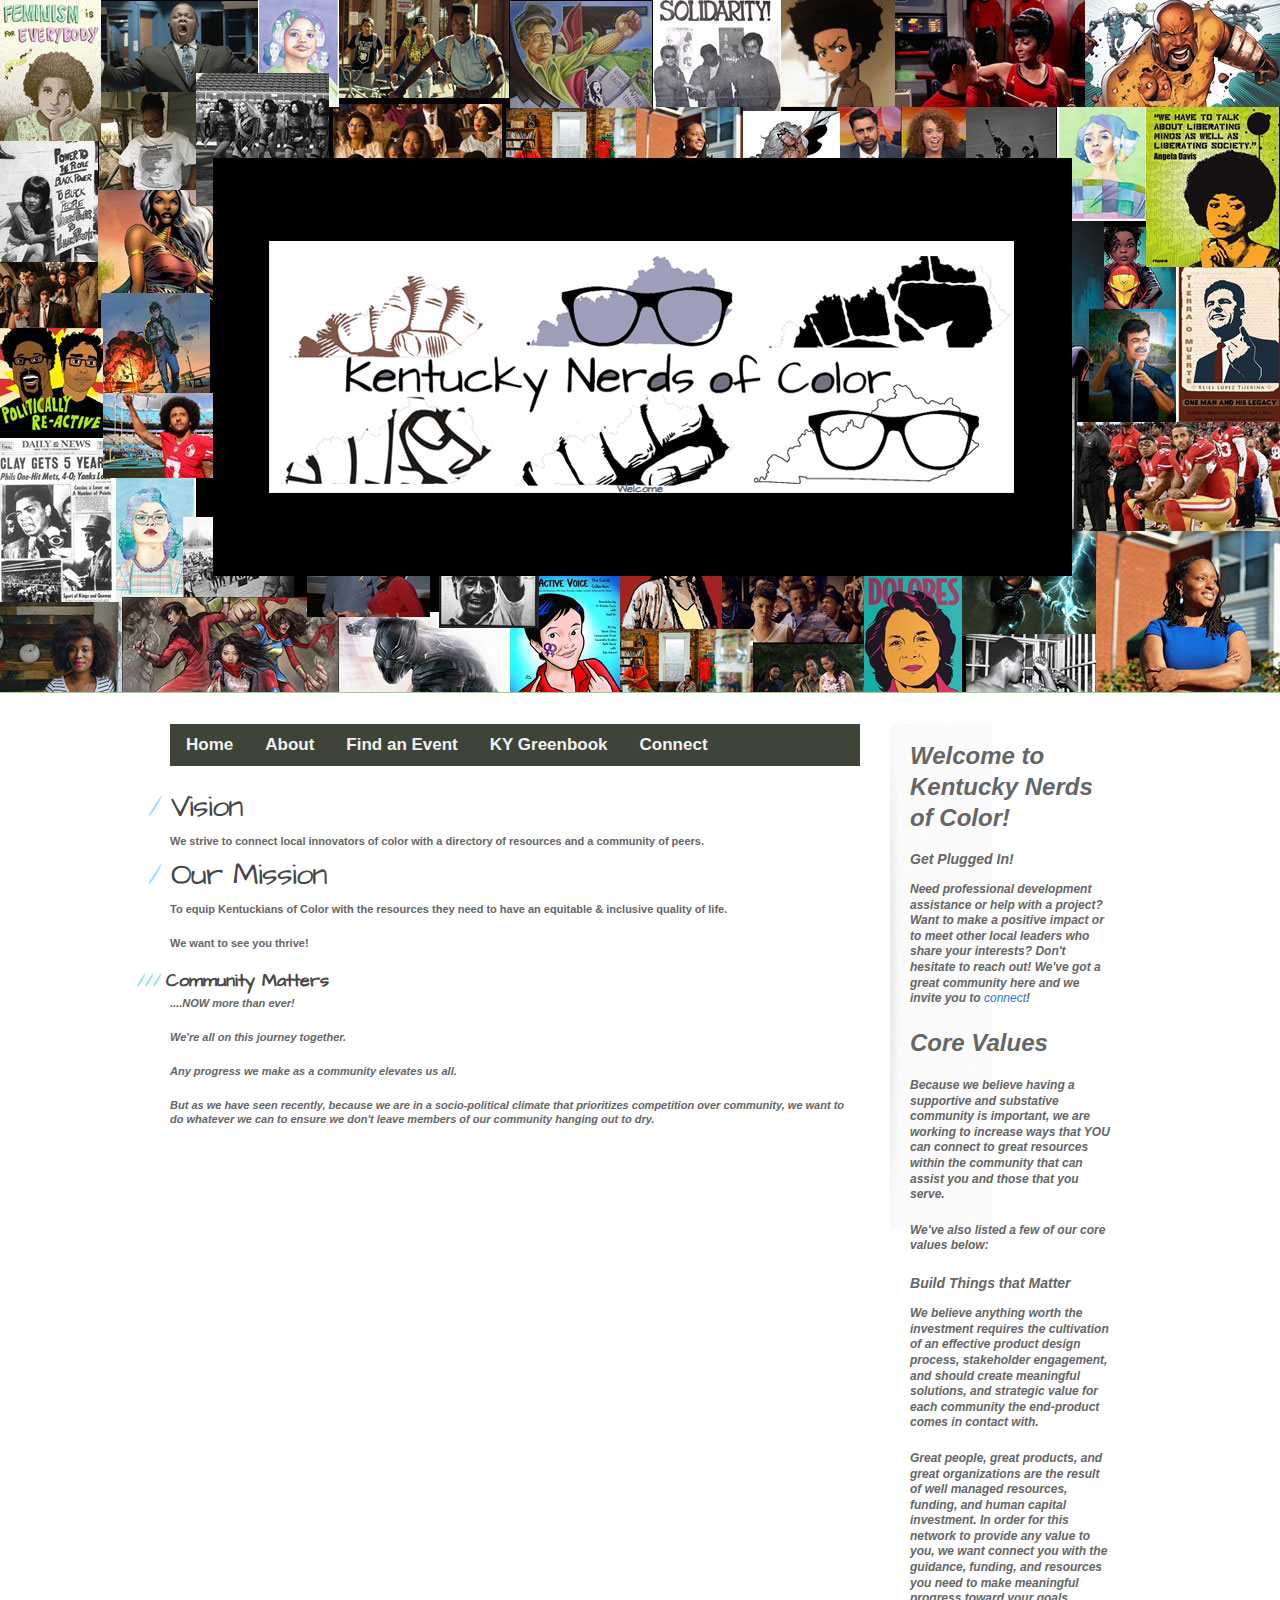
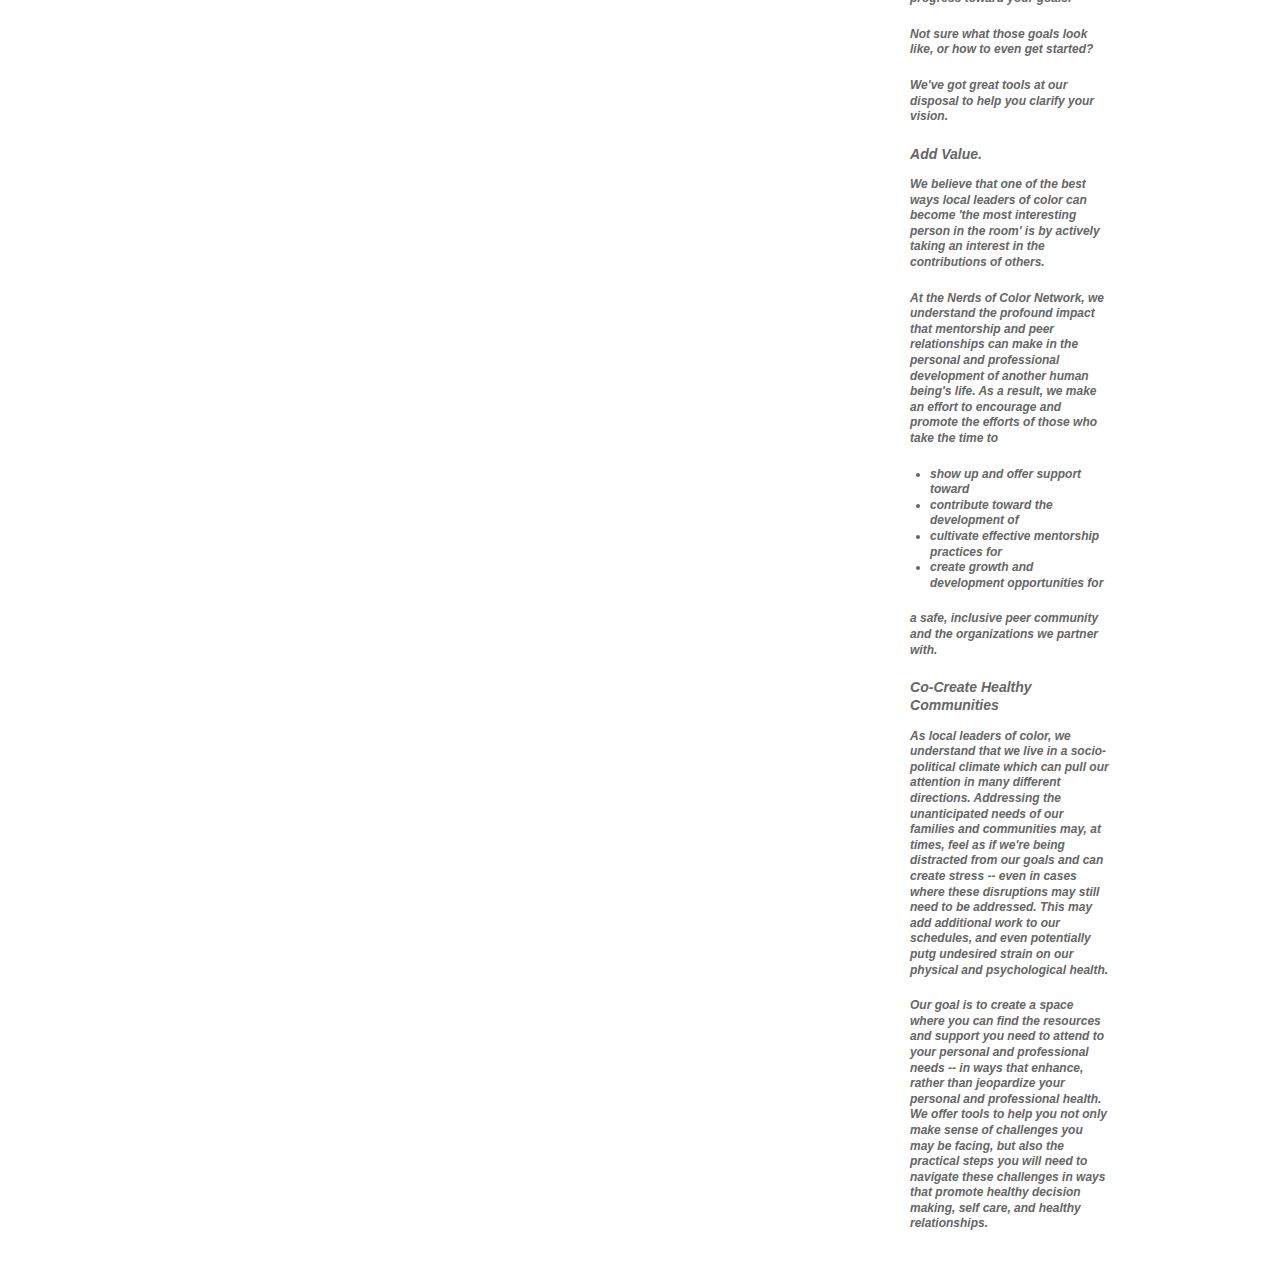
<file: about.html>
<!DOCTYPE html>
<html>
  <head>
	  <!–– Kitchen Sink Attributes ––>
    <meta charset='utf-8'>
    <meta http-equiv="X-UA-Compatible" content="chrome=1">
    <meta name="viewport" content="width=device-width, initial-scale=1, maximum-scale=1">
    <link href='https://fonts.googleapis.com/css?family=Architects+Daughter' rel='stylesheet' type='text/css'>
    <link rel="stylesheet" type="text/css" href="stylesheets/stylesheet.css" media="screen">
    <link rel="stylesheet" type="text/css" href="stylesheets/github-light.css" media="screen">
    <link rel="stylesheet" type="text/css" href="stylesheets/print.css" media="print">
	 
    <!--[if lt IE 9]>
    <script src="//html5shiv.googlecode.com/svn/trunk/html5.js"></script>
    <![endif]-->

    <title>Knoc.GitHub.io by lesliemo</title>
	  
	  <!–– Link to Map CSS ––>
	  <link rel="stylesheet" type="text/css" href="stylesheets/googlemap-js.css" media="all">
	    <style>
		  header {
			  background-image: url('images/knoc_it_tome.jpg');
		  }
		  	  </style>

  </head>
				<!–– Body wrapper ––>
  <body>
   <!–– Banner Display ––>
		  <header>
      <div id="inner">
                <div id="logo_wrap">
	      <!–– KNOC Logo (positioned above nav) ––>
			<center>
				<p>&nbsp;</p><p>&nbsp;</p><p>&nbsp;</p><p>&nbsp;</p>
				<p>&nbsp;</p><p>&nbsp;</p><p>&nbsp;</p><p>&nbsp;</p>
				
	<p>&nbsp;</p><p>&nbsp;</p><p>&nbsp;</p><p>&nbsp;</p>
				<p>&nbsp;</p>
				<p>Welcome</p><center>
	     <p>&nbsp;</p><p>&nbsp;</p><p>&nbsp;</p><p>&nbsp;</p>
				       </div>
				</div>
    </header>

    <div id="content-wrapper">
      <div class="inner clearfix">
        <section id="main-content">
		
          		
 		<!–– Insert Nav ––>
 <nav>
			<ul class="topnav" id="myTopnav">
<li><a href="index.html">Home</a></li>
<li><a href="about.html">About</a></li>
<li><a href="events.html">Find an Event</a></li>
<li><a href="greenbook.html">KY Greenbook</a></li>
<li><a href="connect.html">Connect</a></li>				
<li class="icon">
    <a href="javascript:void(0);" onclick="myFunction()">&#9776;</a>
  </li>
</ul>
</nav>
		
		  &nbsp;
				
		<!–– Hero Post ––>
		<article>
			<p></p>
			<h1>Vision</h1>
			<p></p>
			<!–– Vision Statement ––>	
			 	 <p>We strive to connect local innovators of color with a directory of resources and a community of peers.</p>
		<p></p>
		</article>
			<article>
			<p></p>
              		
			<h1>Our Mission</h1>	
			<p></p>
			<!–– Mission Statement ––>	
			<p>To equip Kentuckians of Color with the resources they need to have an equitable & inclusive quality of life.</p>
			<p></p>
			<p><strong>We want to see you thrive!</strong></p>
		<p></p>
				<h3>Community Matters</h3>
				<em>....NOW more than ever!<em>
				<p></p>
				<p>We're all on this journey together.</p>
				<p></p>
				<p>Any progress we make as a community elevates us all.</p>
				<p></p>
				<p>But as we have seen recently, because we are in a socio-political climate that prioritizes competition over community, we want to do whatever we can to ensure we don't leave members of our community hanging out to dry.</p>
				<p></p>
				
				
			   	</article>
			
		
		
		
	      </section>
		

	       <!–– Side Nav Content ––>
      		  <aside id="sidebar">
         		 <h1>
				 <!–– Welcome ––>
				 <a id="welcome-to-kentucky-nerds-of-color" class="anchor" href="#welcome-to-kentucky-nerds-of-color" aria-hidden="true"><span aria-hidden="true" class="octicon octicon-link"></span></a>Welcome to Kentucky Nerds of Color!</h1>

				 <!–– CTA, call-to-action ––>	
			  
			  	<h3>
				<a id="get-plugged-in" class="anchor" href="#get-plugged-in" aria-hidden="true"><span aria-hidden="true" class="octicon octicon-link"></span></a>Get Plugged In!</h3>

				<p>Need professional development assistance or help with a project? Want to make a positive impact or to meet other local leaders who share your interests?  Don't hesitate to reach out! We've got a great community here and we invite you to <a href="https://www.facebook.com/KNOC.IT/?fref=ts">connect</a>!</p>
	
				 <!–– Insert Conversion Tool, sign up form ––>	
			  
			  <article>
				<p></p>
				<h1>Core Values</h1>
				<p></p>
				<p>Because we believe having a supportive and substative community is important, we are working to increase ways that YOU can connect to great resources within the community that can assist you and those that you serve.</p>
				<p></p>
				<p>We've also listed a few of our core values below:</p>
			  	<!–– Core Values ––>
				<p></p>
				<h3>
				<a id="build-things-that-matter" class="anchor" href="#build-things-that-matter" aria-hidden="true"><span aria-hidden="true" class="octicon octicon-link"></span></a>Build Things that Matter</h3>

				<p>We believe anything worth the investment requires the cultivation of an effective product design process, stakeholder engagement, and should create meaningful solutions, and strategic value for each community the end-product comes in contact with. </p>

				<p>Great people, great products, and great organizations are the result of well managed resources, funding, and human capital investment. In order for this network to provide any value to you, we want connect you with the guidance, funding, and resources you need to make meaningful progress toward your goals. </p>

				<p>Not sure what those goals look like, or how to even get started? </p>

				<p>We've got great tools at our disposal to help you clarify your vision.</p>

				<h3>
				<a id="add-value" class="anchor" href="#add-value" aria-hidden="true"><span aria-hidden="true" class="octicon octicon-link"></span></a>Add Value.</h3>

				<p>We believe that one of the best ways local leaders of color can become 'the most interesting person in the room' is by actively taking an interest in the contributions of others. </p>

				<p>At the Nerds of Color Network, we understand the profound impact that mentorship and peer relationships can make in the personal and professional development of another human being's life. As a result, we make an effort to encourage and promote the efforts of those who take the time to </p>

				<ul>
				<li>show up and offer support toward </li>
				<li>contribute toward the development of </li>
				<li>cultivate effective mentorship practices for</li>
				<li>create growth and development opportunities for</li>
				</ul>

				<p>a safe, inclusive peer community and the organizations we partner with.</p>

				<h3>
				<a id="co-create-healthy-communities" class="anchor" href="#co-create-healthy-communities" aria-hidden="true"><span aria-hidden="true" class="octicon octicon-link"></span></a>Co-Create Healthy Communities</h3>

				<p>As local leaders of color, we understand that we live in a socio-political climate which can pull our attention in many different directions. Addressing the unanticipated needs of our families and communities may, at times, feel as if we're being distracted from our goals and can create stress -- even in cases where these disruptions may still need to be addressed. This may add additional work to our schedules, and even potentially putg undesired strain on our physical and psychological health. </p>

				<p>Our goal is to create a space where you can find the resources and support you need to attend to your personal and professional needs -- in ways that enhance, rather than jeopardize your personal and professional health. We offer tools to help you not only make sense of challenges you may be facing, but also the practical steps you will need to navigate these challenges in ways that promote healthy decision making, self care, and healthy relationships.</p>

				 <!–– Insert Twitter Announcement Feed ––>	
              
		  
		</article>
			  
			  	</aside>
	       <!–– Closing sidebar divs ––>
			      </div>
			    </div>

  <!–– Closing HTML tags ––> 
  </body>
</html>
</file>
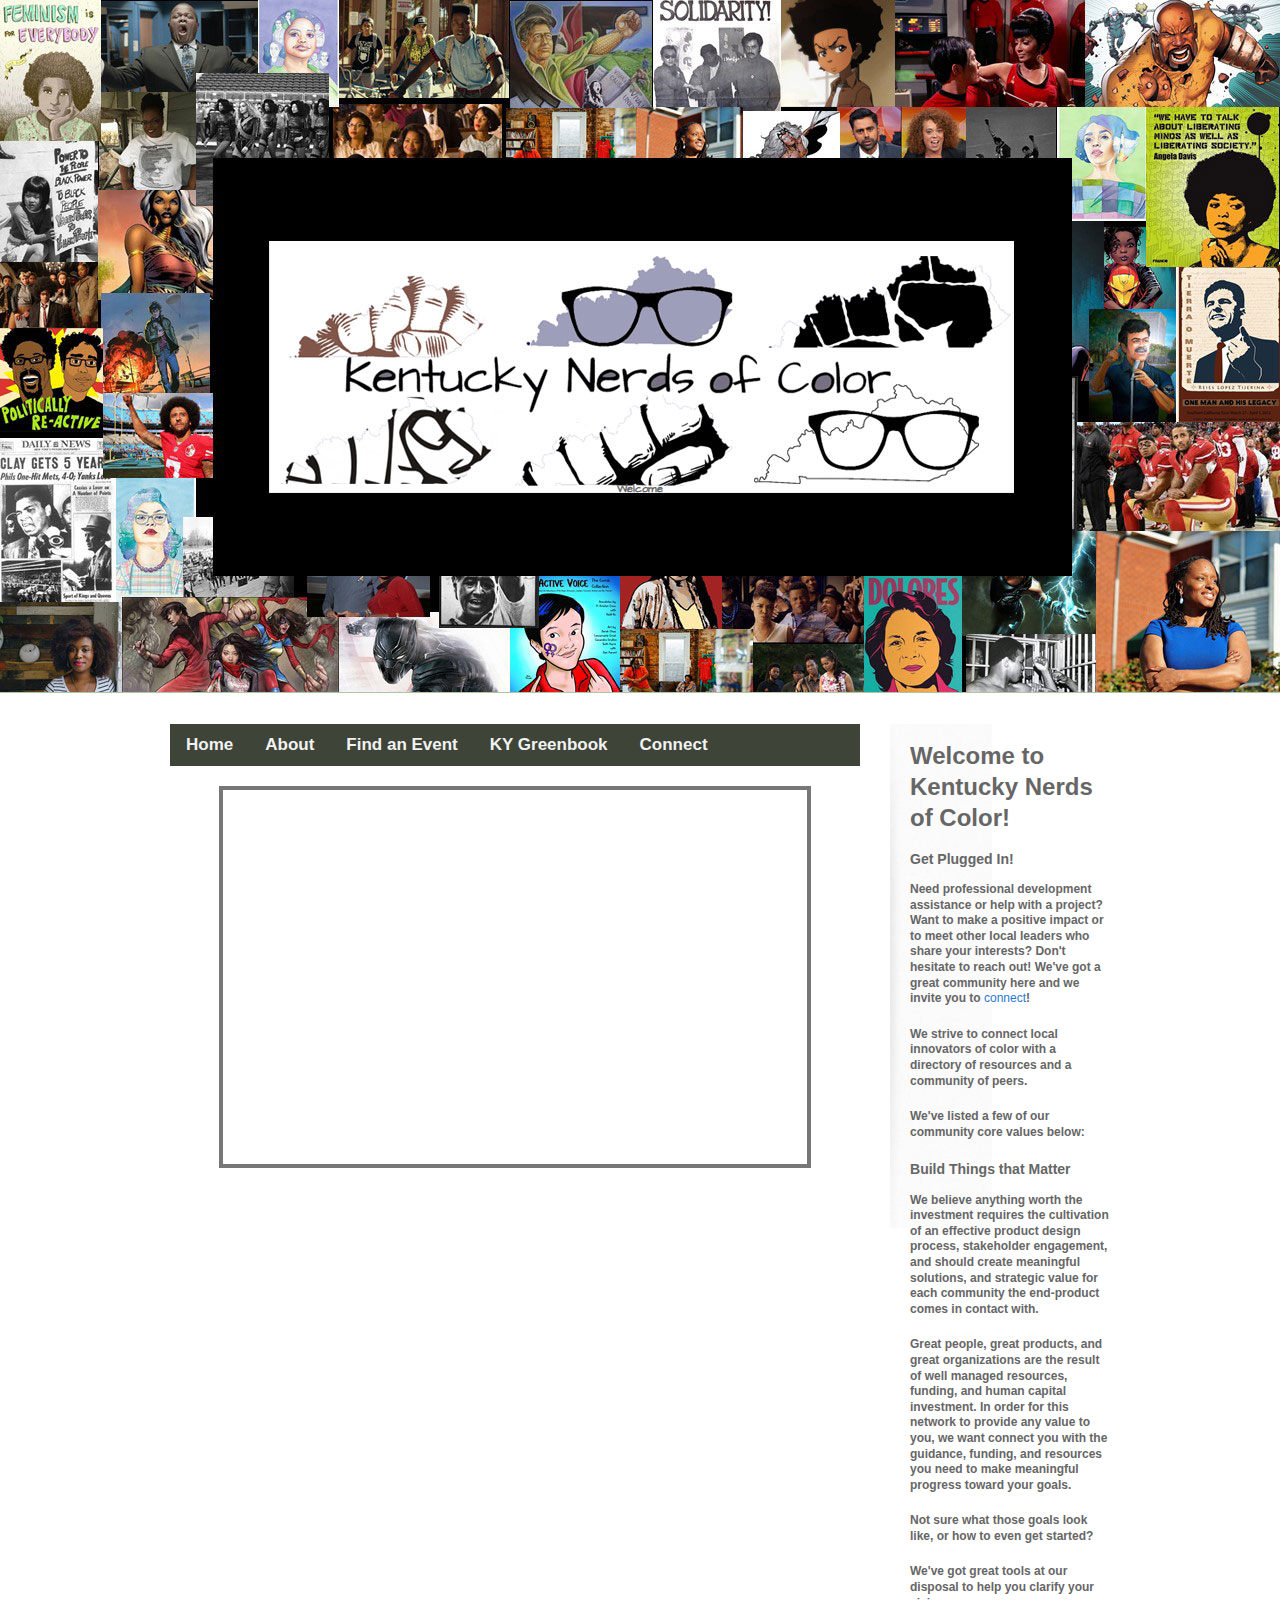
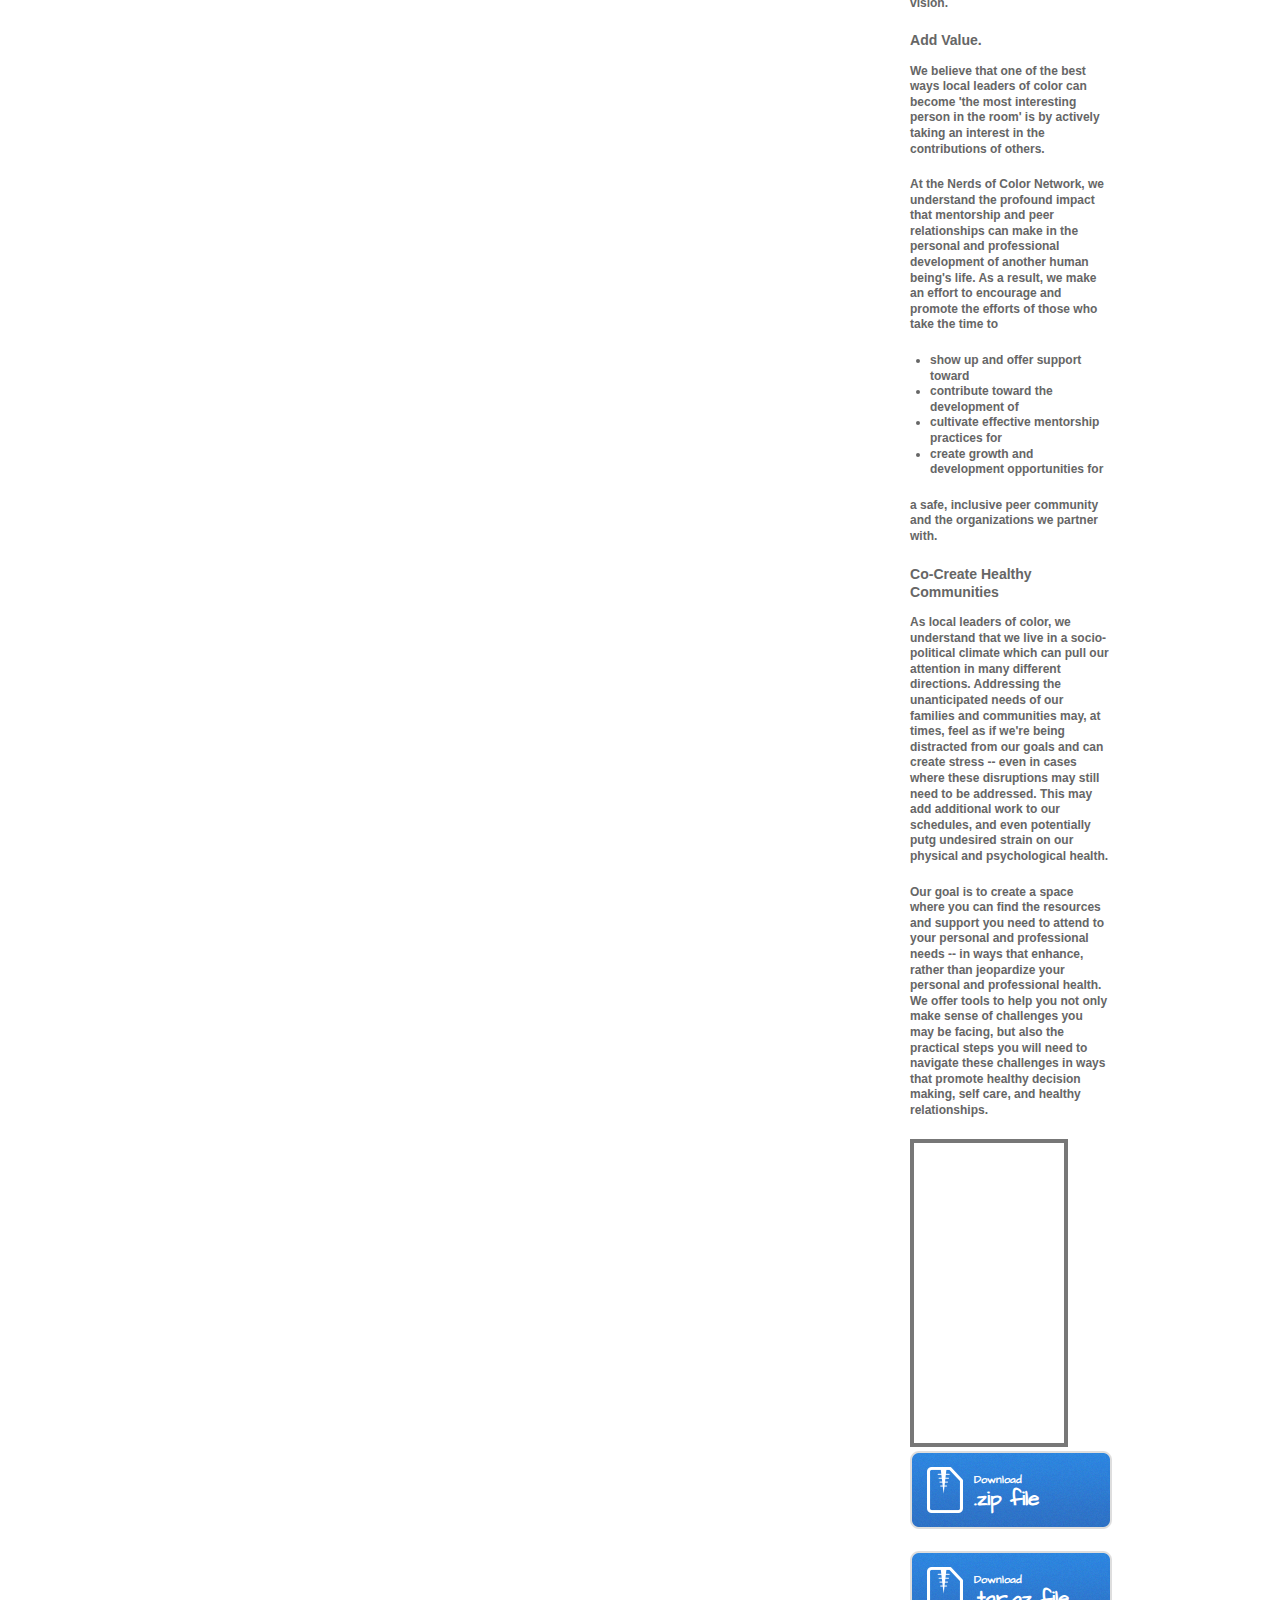
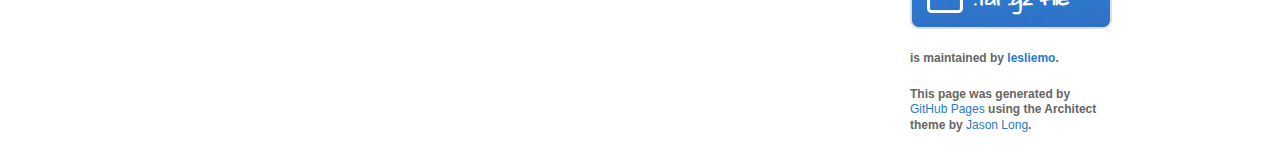
<file: events.html>
<!DOCTYPE html>
<html>
  <head>
	  <!–– Kitchen Sink Attributes ––>
    <meta charset='utf-8'>
    <meta http-equiv="X-UA-Compatible" content="chrome=1">
    <meta name="viewport" content="width=device-width, initial-scale=1, maximum-scale=1">
    <link href='https://fonts.googleapis.com/css?family=Architects+Daughter' rel='stylesheet' type='text/css'>
    <link rel="stylesheet" type="text/css" href="stylesheets/stylesheet.css" media="screen">
    <link rel="stylesheet" type="text/css" href="stylesheets/github-light.css" media="screen">
    <link rel="stylesheet" type="text/css" href="stylesheets/print.css" media="print">
	 
    <!--[if lt IE 9]>
    <script src="//html5shiv.googlecode.com/svn/trunk/html5.js"></script>
    <![endif]-->

    <title>Kentucky Nerds of Color</title>
	  
	  <!–– Link to Map CSS ––>
	  <link rel="stylesheet" type="text/css" href="stylesheets/googlemap-js.css" media="all">
	  
	    <style>
		  header {
			  background-image: url('images/knoc_it_tome.jpg');
		  }
		  	  </style>

  </head>
				<!–– Body wrapper ––>
  <body>
    <!–– Banner Display ––>
		  <header>
      <div id="inner">
                <div id="logo_wrap">
	      <!–– KNOC Logo (positioned above nav) ––>
			<center>
				<p>&nbsp;</p><p>&nbsp;</p><p>&nbsp;</p><p>&nbsp;</p>
				<p>&nbsp;</p><p>&nbsp;</p><p>&nbsp;</p><p>&nbsp;</p>
				
	<p>&nbsp;</p><p>&nbsp;</p><p>&nbsp;</p><p>&nbsp;</p>
				<p>&nbsp;</p>
				<p>Welcome</p><center>
	     <p>&nbsp;</p><p>&nbsp;</p><p>&nbsp;</p><p>&nbsp;</p>
				       </div>
				</div>
    </header>
    <div id="content-wrapper">
      <div class="inner clearfix">
        <section id="main-content">
		
          		
 		<!–– Insert Nav ––>
 <nav>
			<ul class="topnav" id="myTopnav">
<li><a href="index.html">Home</a></li>
<li><a href="about.html">About</a></li>
<li><a href="events.html">Find an Event</a></li>
<li><a href="greenbook.html">KY Greenbook</a></li>
<li><a href="connect.html">Connect</a></li>				
<li class="icon">
    <a href="javascript:void(0);" onclick="myFunction()">&#9776;</a>
  </li>
</ul>
</nav>
		
		<p></p>
		
		<!–– Hero Post ––>
	      	
		<article>
			
			<!–– Hero Post Header ––>
		  
             <p></p>
		</article>
		
		<!–– Insert calendar of events ––>
		<center>
			<iframe src="https://calendar.google.com/calendar/embed?width=300&amp;wkst=1&amp;bgcolor=%23ffffff&amp;src=kentuckynerdsofcolor%40gmail.com&amp;color=%23865A5A&amp;ctz=America%2FNew_York" style="border:solid 4px #777"  id="myCalendar" scrolling="no"></iframe>
		</center>
			<!–– Insert Post––>
        </section>

	       <!–– Side Nav Content ––>
      		  <aside id="sidebar">
         		 <h1>
				 <!–– Welcome ––>
				 <a id="welcome-to-kentucky-nerds-of-color" class="anchor" href="#welcome-to-kentucky-nerds-of-color" aria-hidden="true"><span aria-hidden="true" class="octicon octicon-link"></span></a>Welcome to Kentucky Nerds of Color!</h1>

				 <!–– CTA, call-to-action ––>	
			  
			  	<h3>
				<a id="get-plugged-in" class="anchor" href="#get-plugged-in" aria-hidden="true"><span aria-hidden="true" class="octicon octicon-link"></span></a>Get Plugged In!</h3>

				<p>Need professional development assistance or help with a project? Want to make a positive impact or to meet other local leaders who share your interests?  Don't hesitate to reach out! We've got a great community here and we invite you to <a href="https://www.facebook.com/KNOC.IT/?fref=ts">connect</a>!</p>
	
				 <!–– Insert Conversion Tool, sign up form ––>	
			  
			  	<!–– Vision Statement ––>	
			 	 <p>We strive to connect local innovators of color with a directory of resources and a community of peers.</p>

				<p>We've listed a few of our community core values below:</p>
			   	
			  	<!–– Core Values ––>

				<h3>
				<a id="build-things-that-matter" class="anchor" href="#build-things-that-matter" aria-hidden="true"><span aria-hidden="true" class="octicon octicon-link"></span></a>Build Things that Matter</h3>

				<p>We believe anything worth the investment requires the cultivation of an effective product design process, stakeholder engagement, and should create meaningful solutions, and strategic value for each community the end-product comes in contact with. </p>

				<p>Great people, great products, and great organizations are the result of well managed resources, funding, and human capital investment. In order for this network to provide any value to you, we want connect you with the guidance, funding, and resources you need to make meaningful progress toward your goals. </p>

				<p>Not sure what those goals look like, or how to even get started? </p>

				<p>We've got great tools at our disposal to help you clarify your vision.</p>

				<h3>
				<a id="add-value" class="anchor" href="#add-value" aria-hidden="true"><span aria-hidden="true" class="octicon octicon-link"></span></a>Add Value.</h3>

				<p>We believe that one of the best ways local leaders of color can become 'the most interesting person in the room' is by actively taking an interest in the contributions of others. </p>

				<p>At the Nerds of Color Network, we understand the profound impact that mentorship and peer relationships can make in the personal and professional development of another human being's life. As a result, we make an effort to encourage and promote the efforts of those who take the time to </p>

				<ul>
				<li>show up and offer support toward </li>
				<li>contribute toward the development of </li>
				<li>cultivate effective mentorship practices for</li>
				<li>create growth and development opportunities for</li>
				</ul>

				<p>a safe, inclusive peer community and the organizations we partner with.</p>

				<h3>
				<a id="co-create-healthy-communities" class="anchor" href="#co-create-healthy-communities" aria-hidden="true"><span aria-hidden="true" class="octicon octicon-link"></span></a>Co-Create Healthy Communities</h3>

				<p>As local leaders of color, we understand that we live in a socio-political climate which can pull our attention in many different directions. Addressing the unanticipated needs of our families and communities may, at times, feel as if we're being distracted from our goals and can create stress -- even in cases where these disruptions may still need to be addressed. This may add additional work to our schedules, and even potentially putg undesired strain on our physical and psychological health. </p>

				<p>Our goal is to create a space where you can find the resources and support you need to attend to your personal and professional needs -- in ways that enhance, rather than jeopardize your personal and professional health. We offer tools to help you not only make sense of challenges you may be facing, but also the practical steps you will need to navigate these challenges in ways that promote healthy decision making, self care, and healthy relationships.</p>

			 <iframe src="https://calendar.google.com/calendar/embed?height=300&amp;wkst=1&amp;bgcolor=%23ffffff&amp;src=kentuckynerdsofcolor%40gmail.com&amp;color=%23865A5A&amp;ctz=America%2FNew_York" style="border:solid 4px #777" width="150" height="300" frameborder="0" scrolling="no"></iframe>
			  <!–– Insert Twitter Announcement Feed ––>	
			  
			  
			  
				 <!–– Rando -- Not sure why this is here ––>
				  <a href="https://github.com/lesliemo/KNOC.github.io/zipball/master" class="button">	
            			<small>Download</small>
            			.zip file
			          </a>
          			<a href="https://github.com/lesliemo/KNOC.github.io/tarball/master" class="button">
            			<small>Download</small>
            			.tar.gz file
          			  </a>
 				<!–– Side bar footer ––>
         			 <p class="repo-owner"><a href="https://github.com/lesliemo/KNOC.github.io"></a> is maintained by <a href="https://github.com/lesliemo">lesliemo</a>.</p>

         			 <p>This page was generated by <a href="https://pages.github.com">GitHub Pages</a> using the Architect theme by <a href="https://twitter.com/jasonlong">Jason Long</a>.</p>
			        </aside>
	       <!–– Closing sidebar divs ––>
			      </div>
			    </div>

  <!–– Closing HTML tags ––> 
  </body>
</html>
</file>
<file: stylesheets/github-light.css>
/*
The MIT License (MIT)

Copyright (c) 2016 GitHub, Inc.

Permission is hereby granted, free of charge, to any person obtaining a copy
of this software and associated documentation files (the "Software"), to deal
in the Software without restriction, including without limitation the rights
to use, copy, modify, merge, publish, distribute, sublicense, and/or sell
copies of the Software, and to permit persons to whom the Software is
furnished to do so, subject to the following conditions:

The above copyright notice and this permission notice shall be included in all
copies or substantial portions of the Software.

THE SOFTWARE IS PROVIDED "AS IS", WITHOUT WARRANTY OF ANY KIND, EXPRESS OR
IMPLIED, INCLUDING BUT NOT LIMITED TO THE WARRANTIES OF MERCHANTABILITY,
FITNESS FOR A PARTICULAR PURPOSE AND NONINFRINGEMENT. IN NO EVENT SHALL THE
AUTHORS OR COPYRIGHT HOLDERS BE LIABLE FOR ANY CLAIM, DAMAGES OR OTHER
LIABILITY, WHETHER IN AN ACTION OF CONTRACT, TORT OR OTHERWISE, ARISING FROM,
OUT OF OR IN CONNECTION WITH THE SOFTWARE OR THE USE OR OTHER DEALINGS IN THE
SOFTWARE.

*/

.pl-c /* comment */ {
  color: #969896;
}

.pl-c1 /* constant, variable.other.constant, support, meta.property-name, support.constant, support.variable, meta.module-reference, markup.raw, meta.diff.header */,
.pl-s .pl-v /* string variable */ {
  color: #0086b3;
}

.pl-e /* entity */,
.pl-en /* entity.name */ {
  color: #795da3;
}

.pl-smi /* variable.parameter.function, storage.modifier.package, storage.modifier.import, storage.type.java, variable.other */,
.pl-s .pl-s1 /* string source */ {
  color: #333;
}

.pl-ent /* entity.name.tag */ {
  color: #63a35c;
}

.pl-k /* keyword, storage, storage.type */ {
  color: #a71d5d;
}

.pl-s /* string */,
.pl-pds /* punctuation.definition.string, string.regexp.character-class */,
.pl-s .pl-pse .pl-s1 /* string punctuation.section.embedded source */,
.pl-sr /* string.regexp */,
.pl-sr .pl-cce /* string.regexp constant.character.escape */,
.pl-sr .pl-sre /* string.regexp source.ruby.embedded */,
.pl-sr .pl-sra /* string.regexp string.regexp.arbitrary-repitition */ {
  color: #183691;
}

.pl-v /* variable */ {
  color: #ed6a43;
}

.pl-id /* invalid.deprecated */ {
  color: #b52a1d;
}

.pl-ii /* invalid.illegal */ {
  color: #f8f8f8;
  background-color: #b52a1d;
}

.pl-sr .pl-cce /* string.regexp constant.character.escape */ {
  font-weight: bold;
  color: #63a35c;
}

.pl-ml /* markup.list */ {
  color: #693a17;
}

.pl-mh /* markup.heading */,
.pl-mh .pl-en /* markup.heading entity.name */,
.pl-ms /* meta.separator */ {
  font-weight: bold;
  color: #1d3e81;
}

.pl-mq /* markup.quote */ {
  color: #008080;
}

.pl-mi /* markup.italic */ {
  font-style: italic;
  color: #333;
}

.pl-mb /* markup.bold */ {
  font-weight: bold;
  color: #333;
}

.pl-md /* markup.deleted, meta.diff.header.from-file */ {
  color: #bd2c00;
  background-color: #ffecec;
}

.pl-mi1 /* markup.inserted, meta.diff.header.to-file */ {
  color: #55a532;
  background-color: #eaffea;
}

.pl-mdr /* meta.diff.range */ {
  font-weight: bold;
  color: #795da3;
}

.pl-mo /* meta.output */ {
  color: #1d3e81;
}
</file>
<file: stylesheets/print.css>
html, body, div, span, applet, object, iframe,
h1, h2, h3, h4, h5, h6, p, blockquote, pre,
a, abbr, acronym, address, big, cite, code,
del, dfn, em, img, ins, kbd, q, s, samp,
small, strike, strong, sub, sup, tt, var,
b, u, i, center,
dl, dt, dd, ol, ul, li,
fieldset, form, label, legend,
table, caption, tbody, tfoot, thead, tr, th, td,
article, aside, canvas, details, embed,
figure, figcaption, footer, header, hgroup,
menu, nav, output, ruby, section, summary,
time, mark, audio, video {
  padding: 0;
  margin: 0;
  font: inherit;
  font-size: 100%;
  vertical-align: baseline;
  border: 0;
}
/* HTML5 display-role reset for older browsers */
article, aside, details, figcaption, figure,
footer, header, hgroup, menu, nav, section {
  display: block;
}
body {
  line-height: 1;
}
ol, ul {
  list-style: none;
}
blockquote, q {
  quotes: none;
}
blockquote:before, blockquote:after,
q:before, q:after {
  content: '';
  content: none;
}
table {
  border-spacing: 0;
  border-collapse: collapse;
}
body {
  font-family: 'Helvetica Neue', Helvetica, Arial, serif;
  font-size: 13px;
  line-height: 1.5;
  color: #000;
}

a {
  font-weight: bold;
  color: #d5000d;
}

header {
  padding-top: 35px;
  padding-bottom: 10px;
}

header h1 {
  font-size: 48px;
  font-weight: bold;
  line-height: 1.2;
  color: #303030;
  letter-spacing: -1px;
}

header h2 {
  font-size: 24px;
  font-weight: normal;
  line-height: 1.3;
  color: #aaa;
  letter-spacing: -1px;
}
#downloads {
  display: none;
}
#main_content {
  padding-top: 20px;
}

code, pre {
  margin-bottom: 30px;
  font-family: Monaco, "Bitstream Vera Sans Mono", "Lucida Console", Terminal;
  font-size: 12px;
  color: #222;
}

code {
  padding: 0 3px;
}

pre {
  padding: 20px;
  overflow: auto;
  border: solid 1px #ddd;
}
pre code {
  padding: 0;
}

ul, ol, dl {
  margin-bottom: 20px;
}


/* COMMON STYLES */

table {
  width: 100%;
  border: 1px solid #ebebeb;
}

th {
  font-weight: 500;
}

td {
  font-weight: 300;
  text-align: center;
  border: 1px solid #ebebeb;
}

form {
  padding: 20px;
  background: #f2f2f2;

}


/* GENERAL ELEMENT TYPE STYLES */

h1 {
  font-size: 2.8em;
}

h2 {
  margin-bottom: 8px;
  font-size: 22px;
  font-weight: bold;
  color: #303030;
}

h3 {
  margin-bottom: 8px;
  font-size: 18px;
  font-weight: bold;
  color: #d5000d;
}

h4 {
  font-size: 16px;
  font-weight: bold;
  color: #303030;
}

h5 {
  font-size: 1em;
  color: #303030;
}

h6 {
  font-size: .8em;
  color: #303030;
}

p {
  margin-bottom: 20px;
  font-weight: 300;
}

a {
  text-decoration: none;
}

p a {
  font-weight: 400;
}

blockquote {
  padding: 0 0 0 30px;
  margin-bottom: 20px;
  font-size: 1.6em;
  border-left: 10px solid #e9e9e9;
}

ul li {
  padding-left: 20px;
  list-style-position: inside;
  list-style: disc;
}

ol li {
  padding-left: 3px;
  list-style-position: inside;
  list-style: decimal;
}

dl dd {
  font-style: italic;
  font-weight: 100;
}

footer {
  padding-top: 20px;
  padding-bottom: 30px;
  margin-top: 40px;
  font-size: 13px;
  color: #aaa;
}

footer a {
  color: #666;
}

/* MISC */
.clearfix:after {
  display: block;
  height: 0;
  clear: both;
  visibility: hidden;
  content: '.';
}

.clearfix {display: inline-block;}
* html .clearfix {height: 1%;}
.clearfix {display: block;}
</file>
<file: stylesheets/googlemap-js.css>
/* Source Code for Google Map CSS */

#KYGreenBookDirectory {
        height:400px;
        width: 100%;
    }
    .gm-style-iw * {
        display: block;
        width: 100%;
    }
    .gm-style-iw h4, .gm-style-iw p {
        margin: 0;
        padding: 0;
    }
    .gm-style-iw a {
        color: #4272db;
    }
</file>
<file: stylesheets/stylesheet.css>
/*! normalize.css v3.0.2 | MIT License | git.io/normalize */

/**
 * 1. Set default font family to sans-serif.
 * 2. Prevent iOS text size adjust after orientation change, without disabling
 *    user zoom.
 */

html {
  font-family: sans-serif; /* 1 */
  -webkit-text-size-adjust: 100%; /* 2 */
  -ms-text-size-adjust: 100%; /* 2 */
}

/**
 * Remove default margin.
 */

body {
  margin: 0;
}

/* HTML5 display definitions
   ========================================================================== */

/**
 * Correct `block` display not defined for any HTML5 element in IE 8/9.
 * Correct `block` display not defined for `details` or `summary` in IE 10/11
 * and Firefox.
 * Correct `block` display not defined for `main` in IE 11.
 */

article,
aside,
details,
figcaption,
figure,
footer,
header,
hgroup,
main,
menu,
nav,
section,
summary {
  display: block;
}

/**
 * 1. Correct `inline-block` display not defined in IE 8/9.
 * 2. Normalize vertical alignment of `progress` in Chrome, Firefox, and Opera.
 */

audio,
canvas,
progress,
video {
  display: inline-block; /* 1 */
  vertical-align: baseline; /* 2 */
}

/**
 * Prevent modern browsers from displaying `audio` without controls.
 * Remove excess height in iOS 5 devices.
 */

audio:not([controls]) {
  display: none;
  height: 0;
}

/**
 * Address `[hidden]` styling not present in IE 8/9/10.
 * Hide the `template` element in IE 8/9/11, Safari, and Firefox < 22.
 */

[hidden],
template {
  display: none;
}

/* Links
   ========================================================================== */

/**
 * Remove the gray background color from active links in IE 10.
 */

a {
  background-color: transparent;
}

/**
 * Improve readability when focused and also mouse hovered in all browsers.
 */

a:active,
a:hover {
  outline: 0;
}

/* Text-level semantics
   ========================================================================== */

/**
 * Address styling not present in IE 8/9/10/11, Safari, and Chrome.
 */

abbr[title] {
  border-bottom: 1px dotted;
}

/**
 * Address style set to `bolder` in Firefox 4+, Safari, and Chrome.
 */

b,
strong {
  font-weight: bold;
}

/**
 * Address styling not present in Safari and Chrome.
 */

dfn {
  font-style: italic;
}

/**
 * Address variable `h1` font-size and margin within `section` and `article`
 * contexts in Firefox 4+, Safari, and Chrome.
 */

h1 {
  margin: 0.67em 0;
  font-size: 2em;
}

/**
 * Address styling not present in IE 8/9.
 */

mark {
  color: #000;
  background: #ff0;
}

/**
 * Address inconsistent and variable font size in all browsers.
 */

small {
  font-size: 80%;
}

/**
 * Prevent `sub` and `sup` affecting `line-height` in all browsers.
 */

sub,
sup {
  position: relative;
  font-size: 75%;
  line-height: 0;
  vertical-align: baseline;
}

sup {
  top: -0.5em;
}

sub {
  bottom: -0.25em;
}

/* Embedded content
   ========================================================================== */

/**
 * Remove border when inside `a` element in IE 8/9/10.
 */

img {
  border: 0;
}

/**
 * Correct overflow not hidden in IE 9/10/11.
 */

svg:not(:root) {
  overflow: auto;
}

/* Grouping content
   ========================================================================== */

/**
 * Address margin not present in IE 8/9 and Safari.
 */

figure {
  margin: 1em 40px;
}

/**
 * Address differences between Firefox and other browsers.
 */

hr {
  height: 0;
  -moz-box-sizing: content-box;
  box-sizing: content-box;
}

/**
 * Contain overflow in all browsers.
 */

pre {
  overflow: auto;
}

/**
 * Address odd `em`-unit font size rendering in all browsers.
 */

code,
kbd,
pre,
samp {
  font-family: monospace, monospace;
  font-size: 1em;
}

/* Forms
   ========================================================================== */

/**
 * Known limitation: by default, Chrome and Safari on OS X allow very limited
 * styling of `select`, unless a `border` property is set.
 */

/**
 * 1. Correct color not being inherited.
 *    Known issue: affects color of disabled elements.
 * 2. Correct font properties not being inherited.
 * 3. Address margins set differently in Firefox 4+, Safari, and Chrome.
 */

button,
input,
optgroup,
select,
textarea {
  margin: 0; /* 3 */
  font: inherit; /* 2 */
  color: inherit; /* 1 */
}

/**
 * Address `overflow` set to `hidden` in IE 8/9/10/11.
 */

button {
  overflow: visible;
}

/**
 * Address inconsistent `text-transform` inheritance for `button` and `select`.
 * All other form control elements do not inherit `text-transform` values.
 * Correct `button` style inheritance in Firefox, IE 8/9/10/11, and Opera.
 * Correct `select` style inheritance in Firefox.
 */

button,
select {
  text-transform: none;
}

/**
 * 1. Avoid the WebKit bug in Android 4.0.* where (2) destroys native `audio`
 *    and `video` controls.
 * 2. Correct inability to style clickable `input` types in iOS.
 * 3. Improve usability and consistency of cursor style between image-type
 *    `input` and others.
 */

button,
html input[type="button"], /* 1 */
input[type="reset"],
input[type="submit"] {
  -webkit-appearance: button; /* 2 */
  cursor: pointer; /* 3 */
}

/**
 * Re-set default cursor for disabled elements.
 */

button[disabled],
html input[disabled] {
  cursor: default;
}

/**
 * Remove inner padding and border in Firefox 4+.
 */

button::-moz-focus-inner,
input::-moz-focus-inner {
  padding: 0;
  border: 0;
}

/**
 * Address Firefox 4+ setting `line-height` on `input` using `!important` in
 * the UA stylesheet.
 */

input {
  line-height: normal;
}

/**
 * It's recommended that you don't attempt to style these elements.
 * Firefox's implementation doesn't respect box-sizing, padding, or width.
 *
 * 1. Address box sizing set to `content-box` in IE 8/9/10.
 * 2. Remove excess padding in IE 8/9/10.
 */

input[type="checkbox"],
input[type="radio"] {
  box-sizing: border-box; /* 1 */
  padding: 0; /* 2 */
}

/**
 * Fix the cursor style for Chrome's increment/decrement buttons. For certain
 * `font-size` values of the `input`, it causes the cursor style of the
 * decrement button to change from `default` to `text`.
 */

input[type="number"]::-webkit-inner-spin-button,
input[type="number"]::-webkit-outer-spin-button {
  height: auto;
}

/**
 * 1. Address `appearance` set to `searchfield` in Safari and Chrome.
 * 2. Address `box-sizing` set to `border-box` in Safari and Chrome
 *    (include `-moz` to future-proof).
 */

input[type="search"] {
  -webkit-box-sizing: content-box; /* 2 */
  -moz-box-sizing: content-box;
  box-sizing: content-box;
  -webkit-appearance: textfield; /* 1 */
}

/**
 * Remove inner padding and search cancel button in Safari and Chrome on OS X.
 * Safari (but not Chrome) clips the cancel button when the search input has
 * padding (and `textfield` appearance).
 */

input[type="search"]::-webkit-search-cancel-button,
input[type="search"]::-webkit-search-decoration {
  -webkit-appearance: none;
}

/**
 * Define consistent border, margin, and padding.
 */

fieldset {
  padding: 0.35em 0.625em 0.75em;
  margin: 0 2px;
  border: 1px solid #c0c0c0;
}

/**
 * 1. Correct `color` not being inherited in IE 8/9/10/11.
 * 2. Remove padding so people aren't caught out if they zero out fieldsets.
 */

legend {
  padding: 0; /* 2 */
  border: 0; /* 1 */
}

/**
 * Remove default vertical scrollbar in IE 8/9/10/11.
 */

textarea {
  overflow: auto;
}

/**
 * Don't inherit the `font-weight` (applied by a rule above).
 * NOTE: the default cannot safely be changed in Chrome and Safari on OS X.
 */

optgroup {
  font-weight: bold;
}

/* Tables
   ========================================================================== */

/**
 * Remove most spacing between table cells.
 */

directory {
  table-layout: auto;
  width: 100%;
  padding: 15px;
  white-space: normal;
}

table {
  border-spacing: 0;
  border-collapse: collapse;
}

td,
th {
  padding: 0;
}

/* LAYOUT STYLES */
body {
  font-family: 'Helvetica Neue', Helvetica, Arial, serif;
  font-size: 15px;
  font-weight: 400;
  line-height: 1.5;
  color: #666;
  background: #fafafa url(../images/body-bg.jpg) 0 0 repeat;
}

p {
  margin-top: 0;
}

a {
  color: #2879d0;
}
a:hover {
  color: #2268b2;
}

header {
  padding-top: 40px;
  padding-bottom: 40px;
  font-family: 'Architects Daughter', 'Helvetica Neue', Helvetica, Arial, serif;
  
  background: #ffffff url(..images/knoc_it_tome.jpg) 0 0 repeat;
  border-bottom: solid 1px #acc6a1;
}


header h1 {
  width: 540px;
  margin-top: 0;
  margin-bottom: 0.2em;
  font-size: 72px;
  font-weight: normal;
  line-height: 1;
  color: #fff;
  letter-spacing: -1px;
}

header h2 {
  width: 540px;
  margin-top: 0;
  margin-bottom: 0;
  font-size: 26px;
  font-weight: normal;
  line-height: 1.3;
  color: #9ddcff;
  letter-spacing: 0;
}

.inner {
  position: relative;
  width: 940px;
  margin: 0 auto;
  background-image: url(../images/knoc logo.jpg) 0 0 repeat-x;

}
.logo_wrap {
  position: relative;
  width: 800px;
  margin: 0 auto;
  background-color: #87907D;
}

#content-wrapper {
  padding-top: 30px;
  border-top: solid 1px #fff;
}

#main-content {
  float: left;
  width: 690px;
}

#main-content img {
  max-width: 100%;
}

aside#sidebar {
  float: right;
  width: 200px;
  min-height: 504px;
  padding-left: 20px;
  font-size: 12px;
  line-height: 1.3;
  background: transparent url(../images/sidebar-bg.jpg) 0 0 no-repeat;
}

aside#sidebar p.repo-owner,
aside#sidebar p.repo-owner a {
  font-weight: bold;
}

#downloads {
  margin-bottom: 40px;
}

a.button {
  width: 134px;
  height: 58px;
  padding-top: 22px;
  padding-left: 68px;
  font-family: 'Architects Daughter', 'Helvetica Neue', Helvetica, Arial, serif;
  font-size: 23px;
  line-height: 1.2;
  color: #fff;
}
a.button small {
  display: block;
  font-size: 11px;
}
header a.button {
  position: absolute;
  top: 0;
  right: 0;
  background: transparent url(../images/github-button.png) 0 0 no-repeat;
}
aside a.button {
  display: block;
  width: 138px;
  padding-left: 64px;
  margin-bottom: 20px;
  font-size: 21px;
  background: transparent url(../images/download-button.png) 0 0 no-repeat;
}

code, pre {
  margin-bottom: 30px;
  font-family: Monaco, "Bitstream Vera Sans Mono", "Lucida Console", Terminal, monospace;
  font-size: 13px;
  color: #222;
}

code {
  padding: 0 3px;
  background-color: #f2f8fc;
  border: solid 1px #dbe7f3;
}

pre {
  padding: 20px;
  overflow: auto;
  text-shadow: none;
  background: #fff;
  border: solid 1px #f2f2f2;
}
pre code {
  padding: 0;
  color: #2879d0;
  background-color: #fff;
  border: none;
}

ul, ol, dl {
  margin-bottom: 20px;
}


/* COMMON STYLES */

hr {
  height: 0;
  margin-top: 1em;
  margin-bottom: 1em;
  border: 0;
  border-top: solid 1px #ddd;
}

table {
  width: 100%;
  border: 1px solid #ebebeb;
}

th {
  font-weight: 500;
}

td {
  font-weight: 300;
  font-size: 14px;
  text-align: center;
  border: 1px solid #ebebeb;
}

form {
  padding: 20px;
  background: #f2f2f2;

}


/* GENERAL ELEMENT TYPE STYLES */

#main-content h1 {
  margin-top: 0;
  margin-bottom: 0;
  font-family: 'Architects Daughter', 'Helvetica Neue', Helvetica, Arial, serif;
  font-size: 2.8em;
  font-weight: normal;
  color: #474747;
  text-indent: 6px;
  letter-spacing: -1px;
}

#main-content h1:before {
  padding-right: 0.3em;
  margin-left: -0.9em;
  color: #9ddcff;
  content: "/";
}

#main-content h2 {
  margin-bottom: 8px;
  font-family: 'Architects Daughter', 'Helvetica Neue', Helvetica, Arial, serif;
  font-size: 22px;
  font-weight: bold;
  color: #474747;
  text-indent: 4px;
}
#main-content h2:before {
  padding-right: 0.3em;
  margin-left: -1.5em;
  content: "//";
  color: #9ddcff;
}

#main-content h3 {
  margin-top: 24px;
  margin-bottom: 8px;
  font-family: 'Architects Daughter', 'Helvetica Neue', Helvetica, Arial, serif;
  font-size: 18px;
  font-weight: bold;
  color: #474747;
  text-indent: 3px;
}

#main-content h3:before {
  padding-right: 0.3em;
  margin-left: -2em;
  content: "///";
  color: #9ddcff;
}

#main-content h4 {
  margin-bottom: 8px;
  font-family: 'Architects Daughter', 'Helvetica Neue', Helvetica, Arial, serif;
  font-size: 15px;
  font-weight: bold;
  color: #474747;
  text-indent: 3px;
}

h4:before {
  padding-right: 0.3em;
  margin-left: -2.8em;
  content: "////";
  color: #9ddcff;
}

#main-content h5 {
  margin-bottom: 8px;
  font-family: 'Architects Daughter', 'Helvetica Neue', Helvetica, Arial, serif;
  font-size: 14px;
  color: #474747;
  text-indent: 3px;
}
h5:before {
  padding-right: 0.3em;
  margin-left: -3.2em;
  content: "/////";
  color: #9ddcff;
}

#main-content h6 {
  margin-bottom: 8px;
  font-family: 'Architects Daughter', 'Helvetica Neue', Helvetica, Arial, serif;
  font-size: .8em;
  color: #474747;
  text-indent: 3px;
}
h6:before {
  padding-right: 0.3em;
  margin-left: -3.7em;
  content: "//////";
  color: #9ddcff;
}

p {
  margin-bottom: 20px;
}

a {
  text-decoration: none;
}

p a {
  font-weight: 400;
}

blockquote {
  padding: 0 0 0 30px;
  margin-bottom: 20px;
  font-size: 1.6em;
  border-left: 10px solid #e9e9e9;
}

ul {
  list-style-position: inside;
  list-style: disc;
  padding-left: 20px;
}

ol {
  list-style-position: inside;
  list-style: decimal;
  padding-left: 3px;
}

dl dd {
  font-style: italic;
  font-weight: 100;
}

footer {
  padding-top: 20px;
  padding-bottom: 30px;
  margin-top: 40px;
  font-size: 13px;
  color: #aaa;
  background: transparent url(../images/hr.png) 0 0 no-repeat;
}

footer a {
  color: #666;
}
footer a:hover {
  color: #444;
}

/* MISC */
.clearfix:after {
  display: block;
  height: 0;
  clear: both;
  visibility: hidden;
  content: '.';
}

.clearfix {display: inline-block;}
* html .clearfix {height: 1%;}
.clearfix {display: block;}

/* #Media Queries
================================================== */

/* Smaller than standard 960 (devices and browsers) */
@media only screen and (max-width: 959px) { }

/* Tablet Portrait size to standard 960 (devices and browsers) */
@media only screen and (min-width: 768px) and (max-width: 959px) {
  .inner {
    width: 740px;
  }
  header h1, header h2 {
    width: 340px;
  }
  header h1 {
    font-size: 60px;
  }
  header h2 {
    font-size: 30px;
  }
  #main-content {
    width: 490px;
  }
  #main-content h1:before,
  #main-content h2:before,
  #main-content h3:before,
  #main-content h4:before,
  #main-content h5:before,
  #main-content h6:before {
    padding-right: 0;
    margin-left: 0;
    content: none;
  }
}

/* All Mobile Sizes (devices and browser) */
@media only screen and (max-width: 767px) {
  .inner {
    width: 93%;
  }
  header {
    padding: 20px 0;
  }
  header .inner {
    position: relative;
  }
  header h1, header h2 {
    width: 100%;
  }
  header h1 {
    font-size: 48px;
  }
  header h2 {
    font-size: 24px;
  }
  header a.button {
    position: relative;
    display: inline-block;
    width: auto;
    height: auto;
    padding: 5px 10px;
    margin-top: 15px;
    font-size: 13px;
    line-height: 1;
    color: #2879d0;
    text-align: center;
    background-color: #9ddcff;
    background-image: none;
    border-radius: 5px;
    -moz-border-radius: 5px;
    -webkit-border-radius: 5px;
  }
  header a.button small {
    display: inline;
    font-size: 13px;
  }
  #main-content,
  aside#sidebar {
    float: none;
    width: 100% ! important;
  }
  aside#sidebar {
    min-height: 0;
    padding: 20px 0;
    margin-top: 20px;
    background-image: none;
    border-top: solid 1px #ddd;
  }
  aside#sidebar a.button {
    display: none;
  }
  #main-content h1:before,
  #main-content h2:before,
  #main-content h3:before,
  #main-content h4:before,
  #main-content h5:before,
  #main-content h6:before {
    padding-right: 0;
    margin-left: 0;
    content: none;
  }
}

.responsive-container {
	position: relative;
	padding-bottom: 56.25%;
	padding-top: 30px;
	height: 0;
	overflow: hidden;
}
.responsive-container iframe {
	position: absolute;
	top: 0; left: 0;
	width: 100%;
	height: 100%;
}

/* Mobile Landscape Size to Tablet Portrait (devices and browsers) */
@media only screen and (min-width: 480px) and (max-width: 767px) { }

/* Mobile Portrait Size to Mobile Landscape Size (devices and browsers) */
@media only screen and (max-width: 479px) { }

/* Remove margins and padding from the list, and add a black background color */
ul.topnav {
    list-style-type: none;
    margin: 0;
    padding: 0;
    overflow: hidden;
    background-color: #3e4438;
}

/* Float the list items side by side */
ul.topnav li {float: left;}

/* Style the links inside the list items */
ul.topnav li a {
    display: inline-block;
    color: #f2f2f2;
    text-align: center;
    padding: 14px 16px;
    text-decoration: none;
    transition: 0.3s;
    font-size: 17px;
}

/* Change background color of links on hover */
ul.topnav li a:hover {background-color: #555;}

/* Hide the list item that contains the link that should open and close the topnav on small screens */
ul.topnav li.icon {display: none;}

/* When the screen is less than 680 pixels wide, hide all list items, except for the first one ("Home"). Show the list item that contains the link to open and close the topnav (li.icon) */
@media screen and (max-width:680px) {
  ul.topnav li:not(:first-child) {display: none;}
  ul.topnav li.icon {
    float: right;
    display: inline-block;
  }
}

/* The "responsive" class is added to the topnav with JavaScript when the user clicks on the icon. This class makes the topnav look good on small screens */
@media screen and (max-width:680px) {
  ul.topnav.responsive {position: relative;}
  ul.topnav.responsive li.icon {
    position: absolute;
    right: 0;
    top: 0;
  }
  ul.topnav.responsive li {
    float: none;
    display: inline;
  }
  ul.topnav.responsive li a {
    display: block;
    text-align: left;
  }
}

/* Dropdown Button */
.dropbtn {
    background-color: #4CAF50;
    color: white;
    padding: 16px;
    font-size: 16px;
    border: none;
    cursor: pointer;
}

/* The container <div> - needed to position the dropdown content */
.dropdown {
    position: relative;
    display: inline-block;
}

/* Dropdown Content (Hidden by Default) */
.dropdown-content {
    display: none;
    position: absolute;
    background-color: #f9f9f9;
    min-width: 160px;
    box-shadow: 0px 8px 16px 0px rgba(0,0,0,0.2);
}

/* Links inside the dropdown */
.dropdown-content a {
    color: black;
    padding: 12px 16px;
    text-decoration: none;
    display: block;
}

/* Change color of dropdown links on hover */
.dropdown-content a:hover {background-color: #f1f1f1}

/* Show the dropdown menu on hover */
.dropdown:hover .dropdown-content {
    display: block;
}

/* Change the background color of the dropdown button when the dropdown content is shown */
.dropdown:hover .dropbtn {
    background-color: #3e8e41;
}


/* slack button */
/*
  CSS from: https://github.com/mdo/github-buttons
  Copyright 2014-2015 Mark Otto. Released under Apache 2.0.
*/

body, html {
  background: transparent;
}

body {
  padding: 0;
  margin: 0;
  font: bold 11px/14px "Helvetica Neue", Helvetica, Arial, sans-serif;
  overflow: auto;
}

#myFrame { width:100%; height:1450px; overflow: auto;}

#myCalendar { padding: 12px 16px; width:80%; height:350px; }

.slack-button {
  height: 20px;
  overflow: auto;
  display: inline-block;
}
.slack-btn,
.slack-count,
.slack-ico {
  float: left;
}
.slack-btn,
.slack-count {
  padding: 2px 5px 2px 4px;
  color: #333;
  text-decoration: none;
  text-shadow: 0 1px 0 #fff;
  white-space: nowrap;
  cursor: pointer;
  border-radius: 3px;
  transition: background-color 200ms ease-in;
}
.slack-btn {
  background-color: #eee;
  background-image: -moz-linear-gradient(#fcfcfc, #eee);
  background-image: -webkit-linear-gradient(#fcfcfc, #eee);
  background-image: linear-gradient(#fcfcfc, #eee);
  background-repeat: no-repeat;
  border: 1px solid #d5d5d5;
}
.slack-btn:hover,
.slack-btn:focus {
  text-decoration: none;
  background-color: #ddd;
  background-image: -moz-linear-gradient(#eee, #ddd);
  background-image: -webkit-linear-gradient(#eee, #ddd);
  background-image: linear-gradient(#eee, #ddd);
  border-color: #ccc;
}
.slack-btn:active {
  background-image: none;
  background-color: #dcdcdc;
  border-color: #b5b5b5;
  box-shadow: inset 0 2px 4px rgba(0,0,0,0.15);
}
.slack-ico {
  width: 14px;
  height: 14px;
  margin-right: 4px;
  background-size: 100% 100%;
  background-repeat: no-repeat;
}
.slack-count {
  position: relative;
  display: block;
  margin-left: 4px;
  background-color: #fafafa;
  border: 1px solid #d4d4d4;
}
.slack-count:hover,
.slack-count:focus {
  color: #4183C4;
}
.slack-count:before,
.slack-count:after {
  content: '';
  position: absolute;
  display: inline-block;
  width: 0;
  height: 0;
  border-color: transparent;
  border-style: solid;
  transition: border-color 200ms ease-in;
}
.slack-count:before {
  top: 50%;
  left: -3px;
  margin-top: -4px;
  border-width: 4px 4px 4px 0;
  border-right-color: #fafafa;
}
.slack-count:after {
  top: 50%;
  left: -4px;
  z-index: -1;
  margin-top: -5px;
  border-width: 5px 5px 5px 0;
  border-right-color: #d4d4d4;
}

.slack-count.anim {
  background-color: yellow;
}
.slack-count.anim:before {
  border-right-color: yellow;
}

.slack-btn-large {
  height: 30px;
}
.slack-btn-large .slack-btn,
.slack-btn-large .slack-count {
  padding: 3px 10px 3px 8px;
  font-size: 16px;
  line-height: 22px;
  border-radius: 4px;
}
.slack-btn-large .slack-ico {
  width: 20px;
  height: 20px;
}
.slack-btn-large .slack-count {
  margin-left: 6px;
}
.slack-btn-large .slack-count:before {
  left: -5px;
  margin-top: -6px;
  border-width: 6px 6px 6px 0;
}
.slack-btn-large .slack-count:after {
  left: -6px;
  margin-top: -7px;
  border-width: 7px 7px 7px 0;
}

.hollowcontent_container {
  border: 4px solid #87907D;
  background-color:#FFFFFF;
  padding-top: 20px;
  padding-right: 40px;
  padding-bottom: 20px;
  padding-left: 40px;
  box-sizing: inherit;
  margin: auto;
  align-items: center;
  justify-content: center
  position: relative;

}
.hollowcontent_header {
  padding: 1em;
    color: #000000;
    background-color:#666563;
    clear: left;
    text-align: center;
      }
/* Right Solid Content Container */
.rightcontent_container {
  border: 4px solid #87907D;
  padding-top: 20px;
  padding-right: 20px;
  padding-bottom: 20px;
  padding-left: 20px;
  box-sizing: initial;
  margin: auto;
  background-color: #87907D;
  align-items: center;
  justify-content: center
  position: relative;
  float: right;
  margin: 10px 0 0px 0px;
	
}

/* Left Solid Content Container */
.leftcontent_container {
  border: 4px solid #87907D;
  padding-top: 20px;
  padding-right: 20px;
  padding-bottom: 20px;
  padding-left: 20px;
  box-sizing: initial;
  margin: auto;
  background-color: #87907D;
  align-items: center;
  justify-content: center
  position: relative;
  float: left;
  margin: 10px 0 0px 0px;

}

/* Solid Content Container */
.content_container {
  border: 4px solid #87907D;
  padding-top: 20px;
  padding-right: 20px;
  padding-bottom: 20px;
  padding-left: 20px;
  box-sizing: initial;
  margin: auto;
  background-color: #87907D;
  align-items: center;
  justify-content: center
  position: relative;

}
</file>
